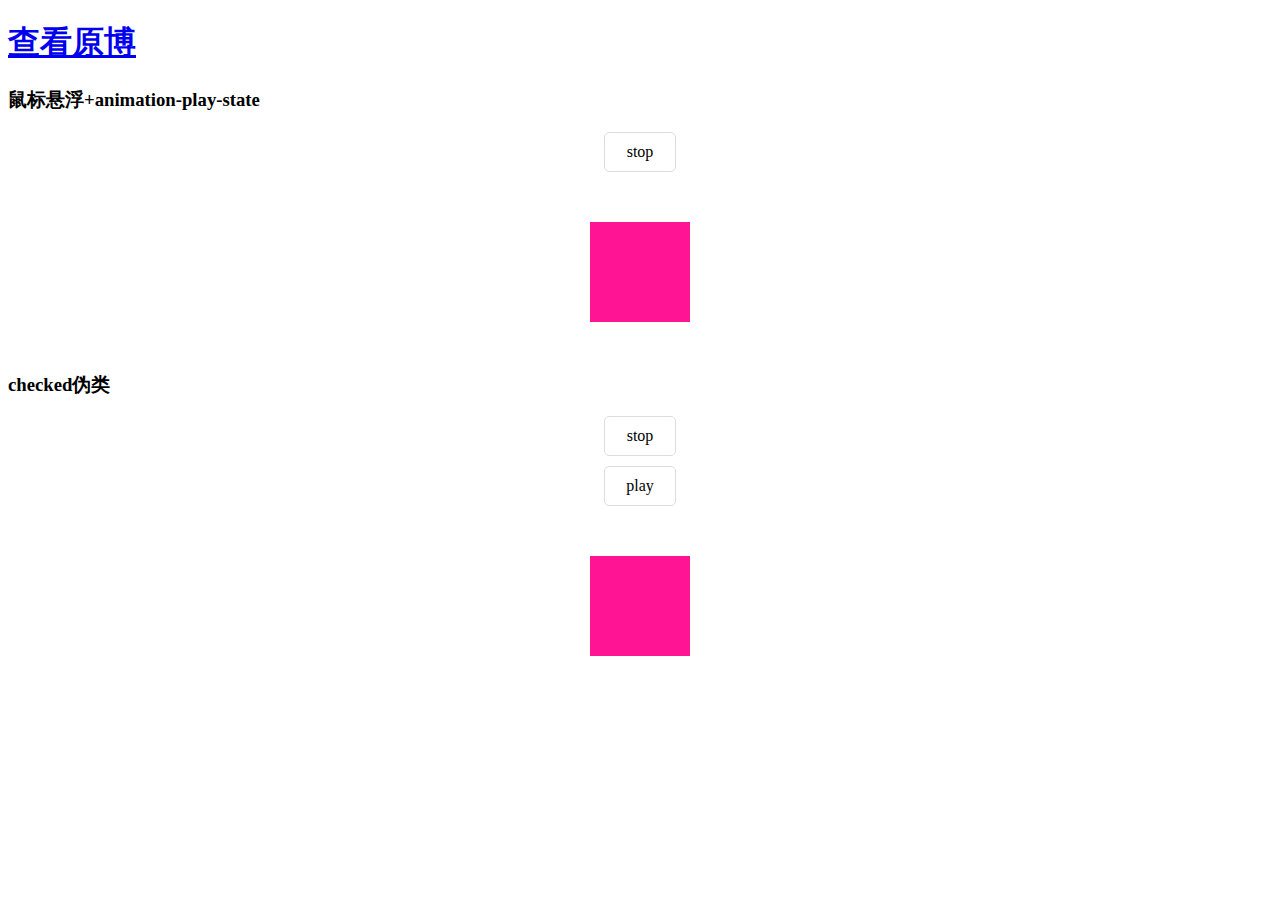
<file: CSS实现动画播放暂停/index.html>
<!DOCTYPE html>
<html lang="en">
  <head>
    <meta charset="UTF-8" />
    <meta http-equiv="X-UA-Compatible" content="IE=edge" />
    <meta name="viewport" content="width=device-width, initial-scale=1.0" />
    <title>斜线</title>
    <link href="./index.css" rel="stylesheet" />
  </head>
  <body>
    <h1>
      <a href="https://github.com/chokcoco/iCSS/issues/12" target="_blank"
        >查看原博</a
      >
    </h1>
    <h3>鼠标悬浮+animation-play-state</h3>
    <div class="btn stop">stop</div>
    <div class="animation"></div>
    <h3>checked伪类</h3>
    <input id="stop" type="radio" name="playAnimation" />
    <input id="play" type="radio" name="playAnimation" />

    <div class="box">
      <label for="stop">
        <div class="btn">stop</div>
      </label>
      <label for="play">
        <div class="btn">play</div>
      </label>
    </div>

    <div class="animation2"></div>
  </body>
</html>
</file>
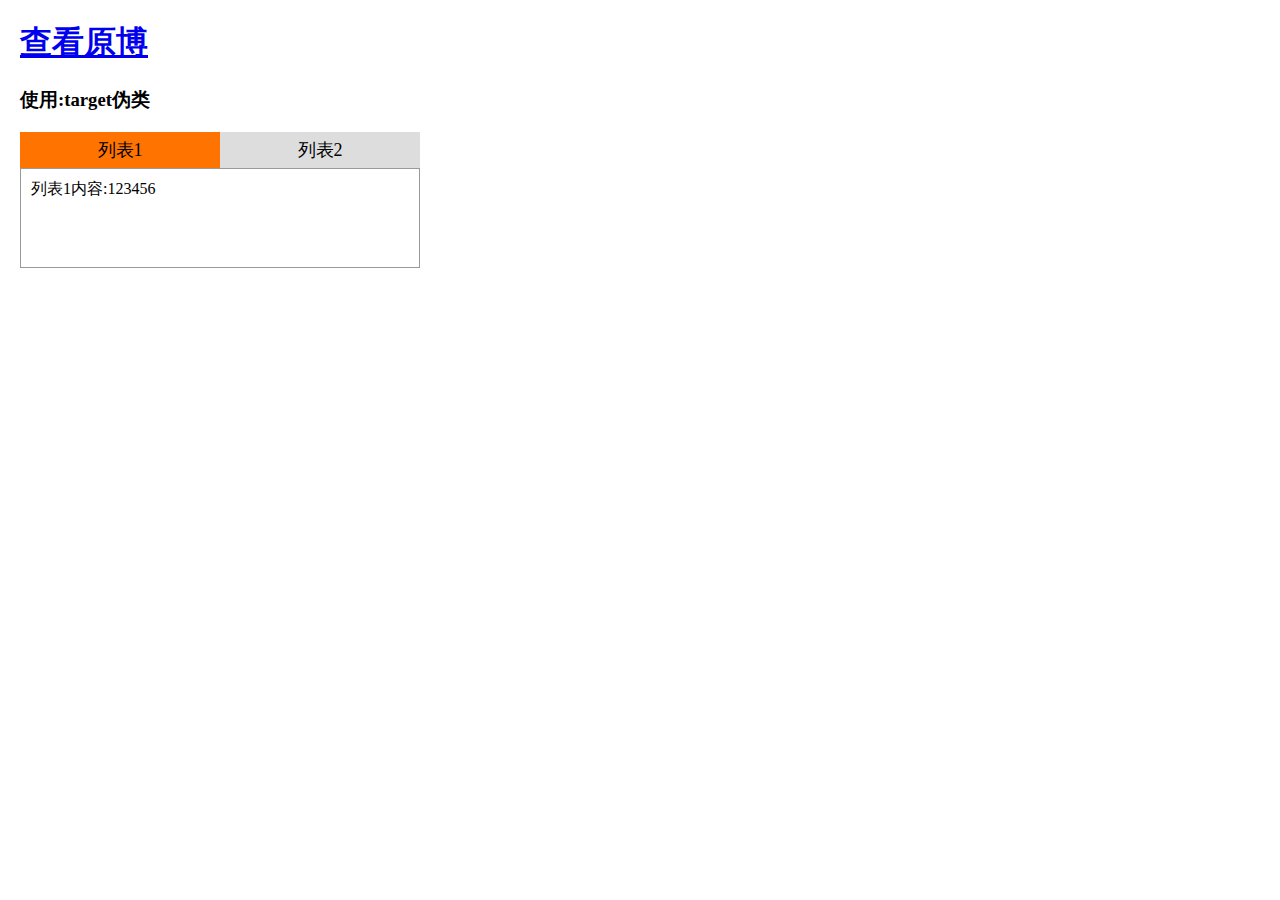
<file: CSS导航栏Tab/index.html>
<!DOCTYPE html>
<html lang="en">
  <head>
    <meta charset="UTF-8" />
    <meta http-equiv="X-UA-Compatible" content="IE=edge" />
    <meta name="viewport" content="width=device-width, initial-scale=1.0" />
    <title>Document</title>
    <link href="./index.css" rel="stylesheet" />
    <style>
      html,
      body,
      div,
      ul {
        margin: 0;
        padding: 0;
        border: 0;
        font-size: 100%;
        font: inherit;
        vertical-align: baseline;
      }
      ul {
        list-style: none;
      }
      h1,h3 {
          margin-left: 20px;
      }
    </style>
  </head>
  <body>
    <h1>
      <a href="https://github.com/chokcoco/iCSS/issues/54" target="_blank"
        >查看原博</a
      >
    </h1>
    <h3>使用:target伪类</h3>
    <div class="container">
      <div id="content1" class="active">列表1内容:123456</div>
      <div id="content2">列表2内容:abcdefgkijkl</div>

      <ul class="nav">
        <li class="active"><a href="#content1">列表1</a></li>
        <li><a href="#content2">列表2</a></li>
      </ul>

      <div class="wrap"></div>
    </div>
    <!-- <div class="container2">
        <input class="nav1" id="li1" type="radio" name="nav">
        <input class="nav2" id="li2" type="radio" name="nav">
        <ul class='nav'>
            <li class='active'><label for="li1">列表1</label></li>
            <li><label for="li2">列表2</label></li>
        </ul>
        <div class="content">
            <div class="content1 default">列表1内容:123456</div>
            <div class="content2">列表2内容:abcdefgkijkl</div>
        </div>
    </div> -->
  </body>
</html>
</file>
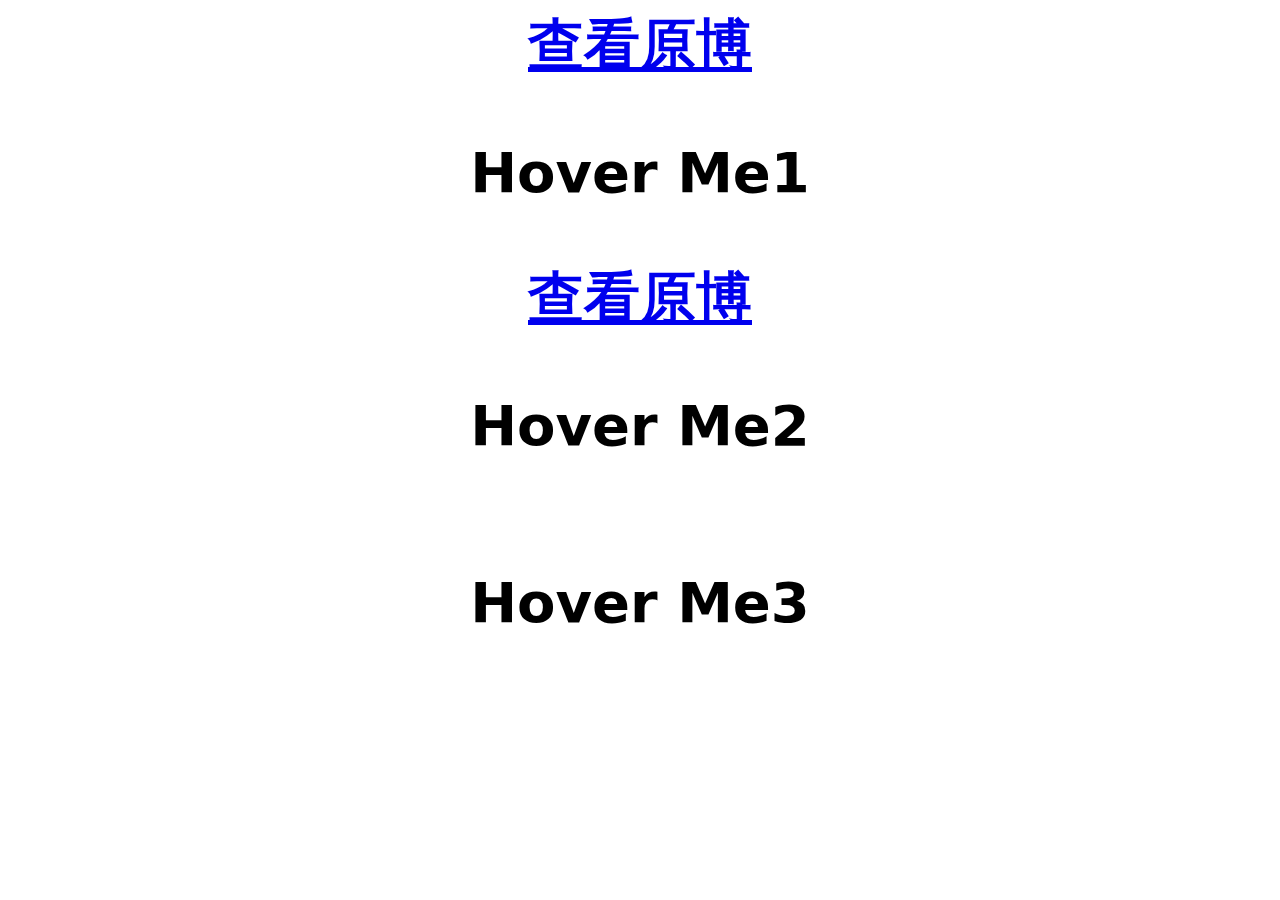
<file: hover-me过渡效果/index.html>
<!DOCTYPE html>
<html lang="en">
  <head>
    <meta charset="UTF-8" />
    <meta http-equiv="X-UA-Compatible" content="IE=edge" />
    <meta name="viewport" content="width=device-width, initial-scale=1.0" />
    <title>Document</title>
    <link rel="stylesheet" href="./index.css" />
  </head>
  <body>
    <a
      href="https://css-tricks.com/adam-argyles-sick-mouse-out-css-hover-effect/"
      target="_blank"
      >查看原博</a
    >
    <p class="hover-1">Hover Me1</p>
    <a
      href="https://css-tricks.com/cool-hover-effects-using-background-properties/"
      target="_blank"
      >查看原博</a
    >
    <p class="hover-2">Hover Me2</p>
    <p class="hover-3">Hover Me3</p>
  </body>
</html>
</file>
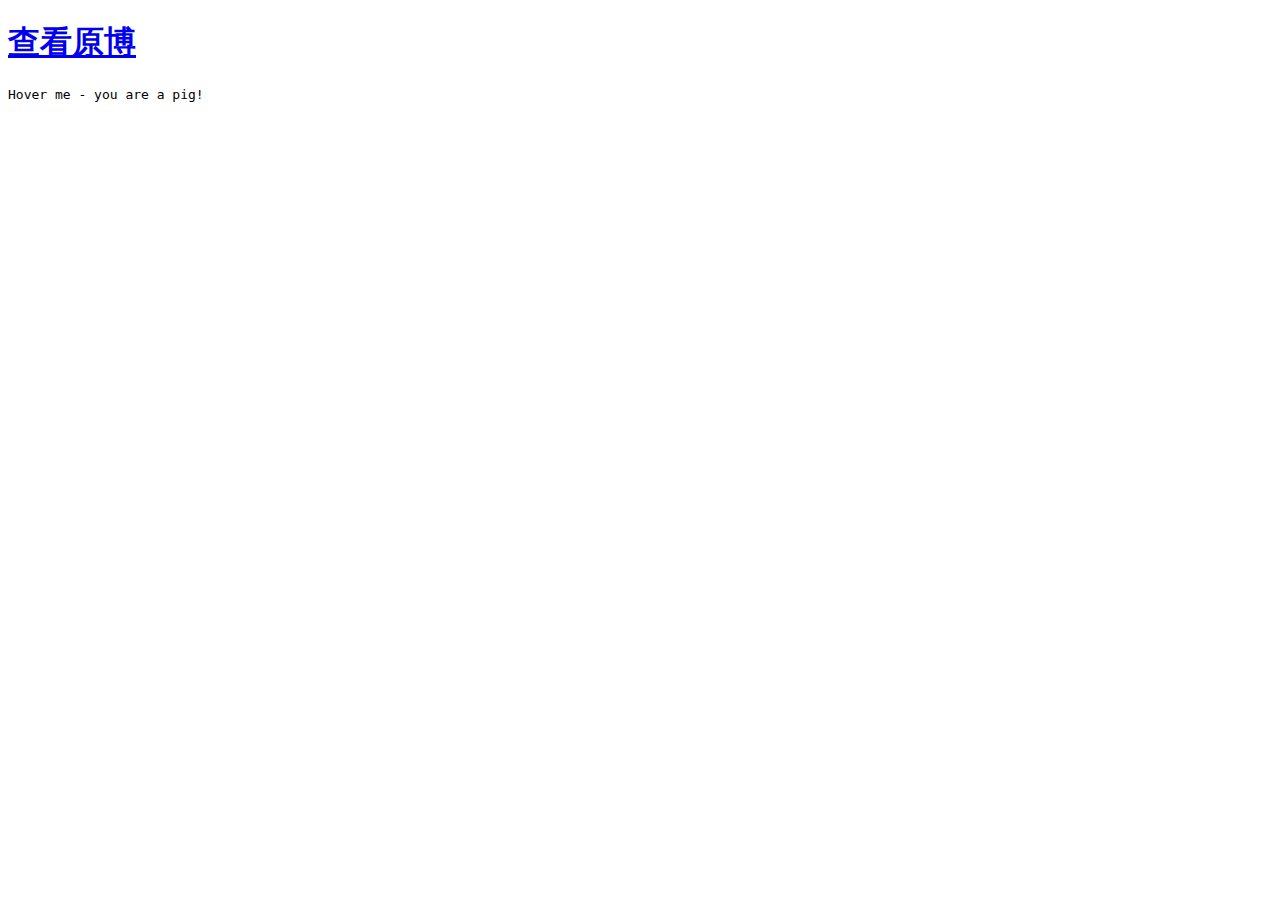
<file: hover触发动画前进/index.html>
<!DOCTYPE html>
<html lang="en">
<head>
    <meta charset="UTF-8">
    <meta http-equiv="X-UA-Compatible" content="IE=edge">
    <meta name="viewport" content="width=device-width, initial-scale=1.0">
    <title>Hover me</title>
    <link href="index.css" rel="stylesheet"/>
</head>
<body>
    <h1>
        <a href="https://mp.weixin.qq.com/s/-OHOJInG5uiQaKIakL7xbA" target="_blank"
          >查看原博</a
        >
      </h1>
    <p>Hover me - you are a pig!</p>
</body>
</html>
</file>
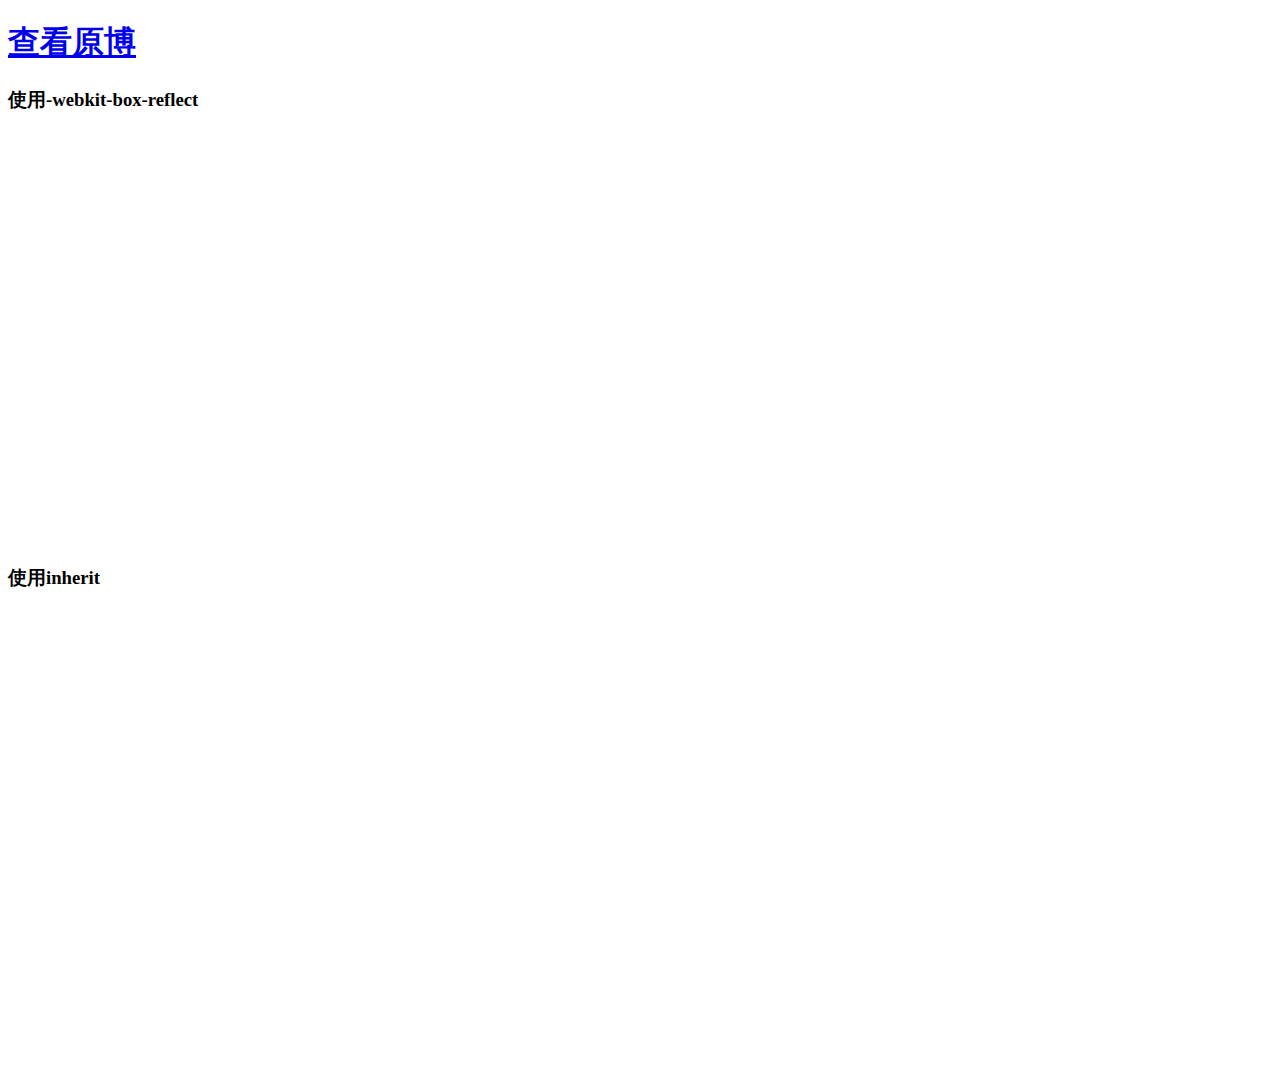
<file: 倒影效果/index.html>
<!DOCTYPE html>
<html lang="en">
  <head>
    <meta charset="UTF-8" />
    <meta http-equiv="X-UA-Compatible" content="IE=edge" />
    <meta name="viewport" content="width=device-width, initial-scale=1.0" />
    <title>Document</title>
    <style>
      div {
        margin: 30px 0 200px;
        width: 160px;
        height: 222px;
        background-image: url("https://images.pokemontcg.io/xy2/12_hires.png");
        background-size: cover;
      }
    </style>
     <link href="./index.css" rel="stylesheet"/>
  </head>
  <body>
    <h1>
      <a href="https://github.com/chokcoco/iCSS/issues/49" target="_blank"
        >查看原博</a
      >
    </h1>
    <h3>使用-webkit-box-reflect</h3>
    <div class="method1"></div>
    <!-- 利用伪元素before和after background-image: inherit; 继承父元素的背景图，再使用 transform 旋转容器达到反射的效果 -->
    <h3>使用inherit</h3>
    <div class="method2"></div>
  </body>
</html>
</file>
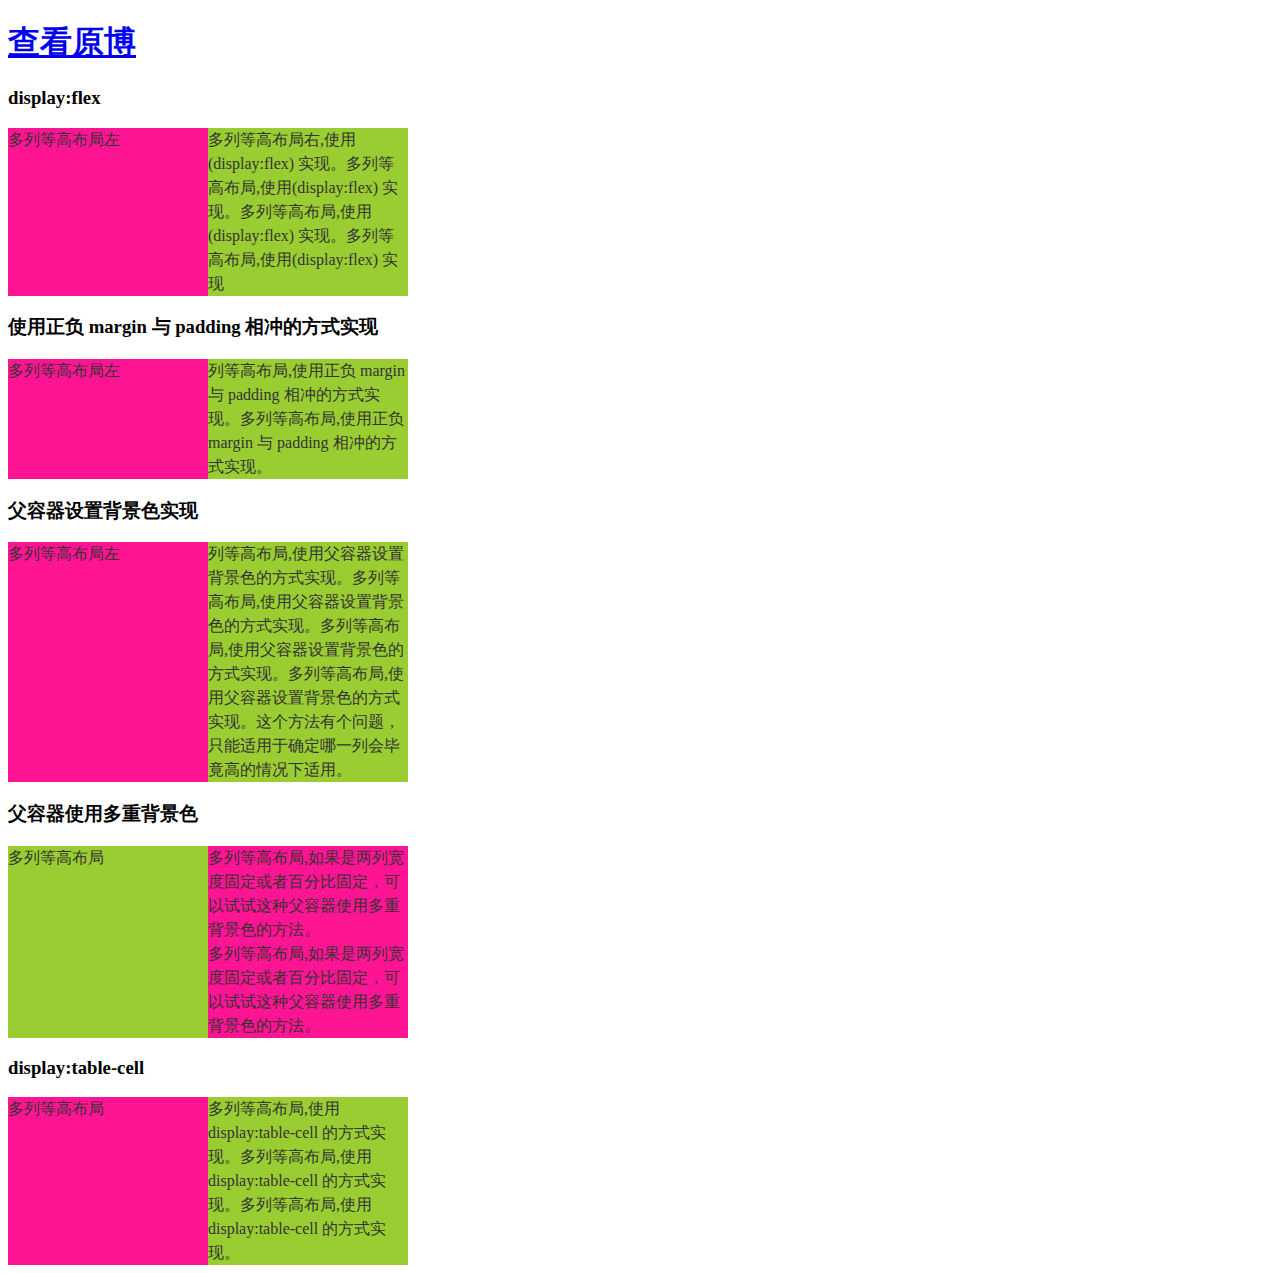
<file: 多列等高布局/index.html>
<!DOCTYPE html>
<html lang="en">
  <head>
    <meta charset="UTF-8" />
    <meta http-equiv="X-UA-Compatible" content="IE=edge" />
    <meta name="viewport" content="width=device-width, initial-scale=1.0" />
    <title>多列等高布局</title>
    <link href="./index.css" rel="stylesheet" />
  </head>
  <body>
    <h1>
      <a href="https://github.com/chokcoco/iCSS/issues/55" target="_blank"
        >查看原博</a
      >
    </h1>
    <h3>display:flex</h3>
    <div id="container">
      <div class="left">多列等高布局左</div>
      <div class="right">
        多列等高布局右,使用(display:flex) 实现。多列等高布局,使用(display:flex)
        实现。多列等高布局,使用(display:flex)
        实现。多列等高布局,使用(display:flex) 实现
      </div>
    </div>
    <h3>使用正负 margin 与 padding 相冲的方式实现</h3>
    <div id="container2">
      <div class="left2">多列等高布局左</div>
      <div class="right2">
        列等高布局,使用正负 margin 与 padding
        相冲的方式实现。多列等高布局,使用正负 margin 与 padding 相冲的方式实现。
      </div>
    </div>
    <h3>父容器设置背景色实现</h3>
    <div id="container3">
      <div class="left3">多列等高布局左</div>
      <div class="right3">
        列等高布局,使用父容器设置背景色的方式实现。多列等高布局,使用父容器设置背景色的方式实现。多列等高布局,使用父容器设置背景色的方式实现。多列等高布局,使用父容器设置背景色的方式实现。这个方法有个问题，只能适用于确定哪一列会毕竟高的情况下适用。
      </div>
    </div>
    <h3>父容器使用多重背景色</h3>
    <div id="container4">
      <div class="left4">多列等高布局</div>
      <div class="right4">
        多列等高布局,如果是两列宽度固定或者百分比固定，可以试试这种父容器使用多重背景色的方法。<br />多列等高布局,如果是两列宽度固定或者百分比固定，可以试试这种父容器使用多重背景色的方法。
      </div>
    </div>
    <h3>display:table-cell</h3>
    <div id="container5">
      <div class="row">
        <div class="left5">多列等高布局</div>
        <div class="right5">
          多列等高布局,使用 display:table-cell 的方式实现。多列等高布局,使用
          display:table-cell 的方式实现。多列等高布局,使用 display:table-cell
          的方式实现。
        </div>
      </div>
    </div>
  </body>
</html>
</file>
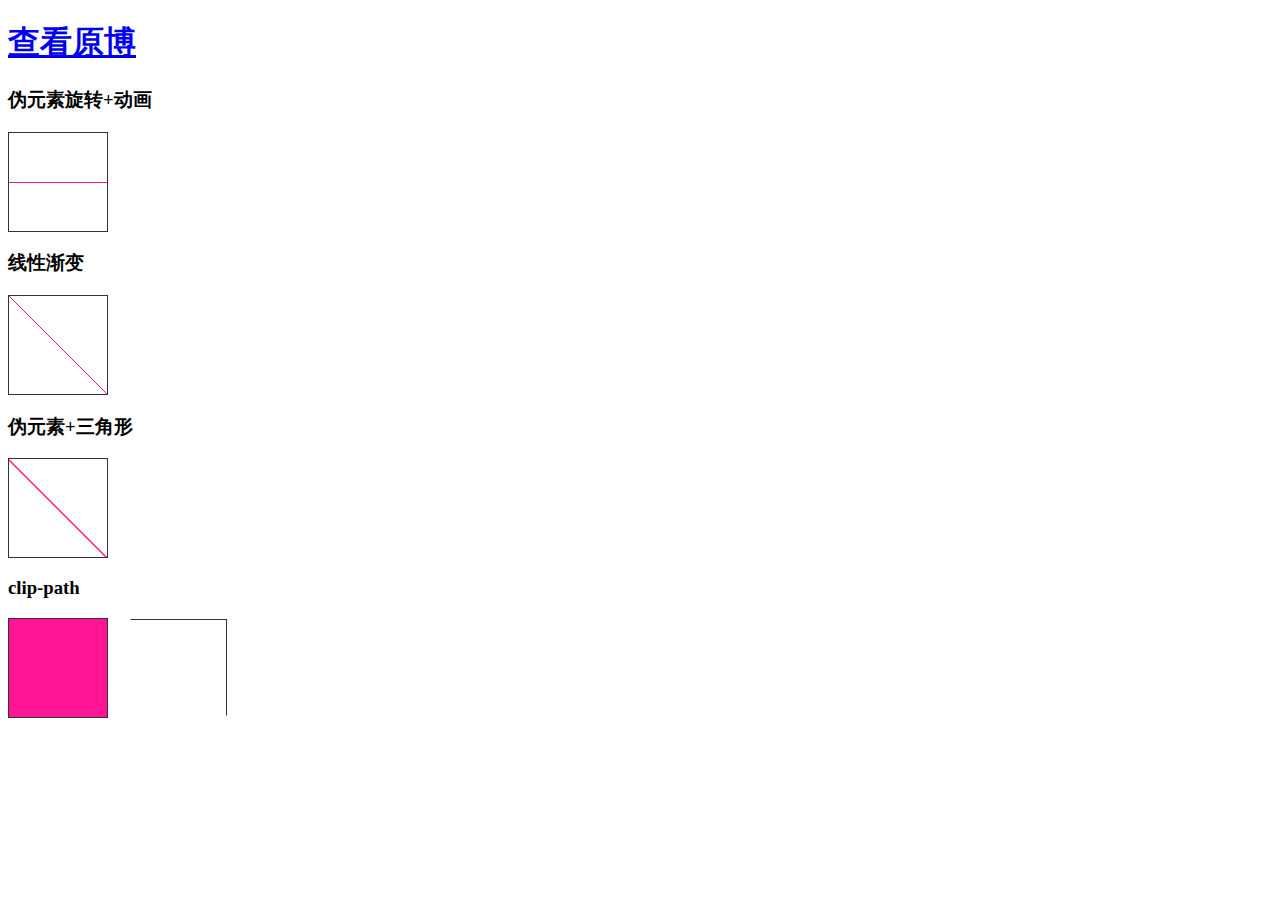
<file: 斜线/index.html>
<!DOCTYPE html>
<html lang="en">
  <head>
    <meta charset="UTF-8" />
    <meta http-equiv="X-UA-Compatible" content="IE=edge" />
    <meta name="viewport" content="width=device-width, initial-scale=1.0" />
    <title>斜线</title>
    <link href="./index.css" rel="stylesheet" />
  </head>
  <body>
    <h1>
      <a href="https://github.com/chokcoco/iCSS/issues/2" target="_blank"
        >查看原博</a
      >
    </h1>
    <h3>伪元素旋转+动画</h3>
    <div class="method"></div>
    <h3>线性渐变</h3>
    <div class="method2"></div>
    <h3>伪元素+三角形</h3>
    <div class="method3"></div>
    <h3>clip-path</h3>
    <div class="method4"></div>
  </body>
</html>
</file>
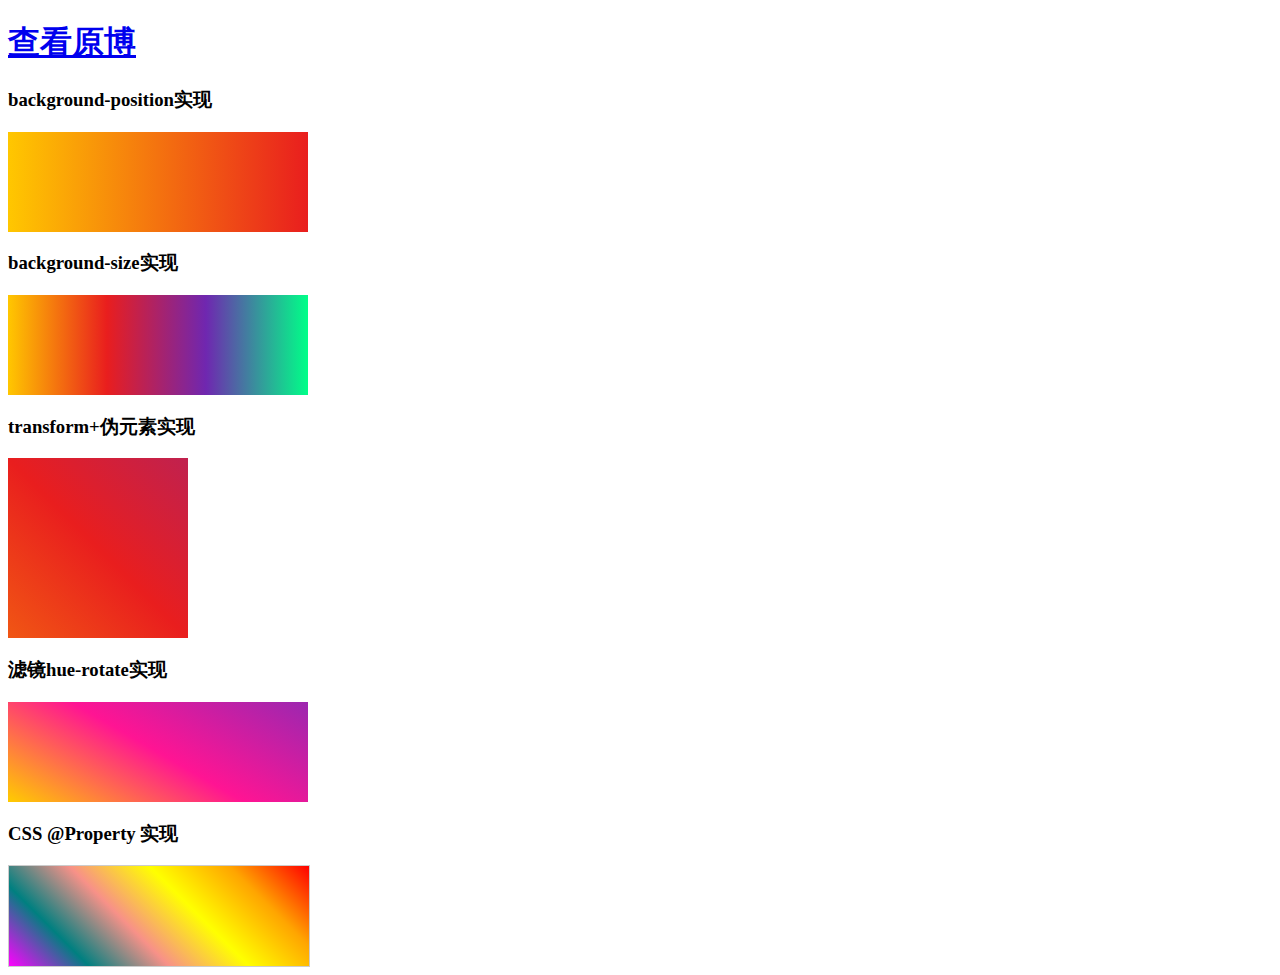
<file: 背景渐变动画/index.html>
<!DOCTYPE html>
<html lang="en">
<head>
    <meta charset="UTF-8">
    <meta http-equiv="X-UA-Compatible" content="IE=edge">
    <meta name="viewport" content="width=device-width, initial-scale=1.0">
    <title>背景渐变动画</title>
    <link href="./index.css" rel="stylesheet" />
</head>
<body>
    <h1>
        <a href="https://github.com/chokcoco/iCSS/issues/10" target="_blank"
          >查看原博</a
        >
      </h1>
      <h3>background-position实现</h3>
      <div class="method1"></div>
      <h3>background-size实现</h3>
      <div class="method2"></div>
      <h3>transform+伪元素实现</h3>
      <div class="method3"></div>
      <h3>滤镜hue-rotate实现</h3>
      <div class="method4"></div>
      <h3> CSS @Property 实现</h3>
      <div class="A"></div>
</body>
</html>
</file>
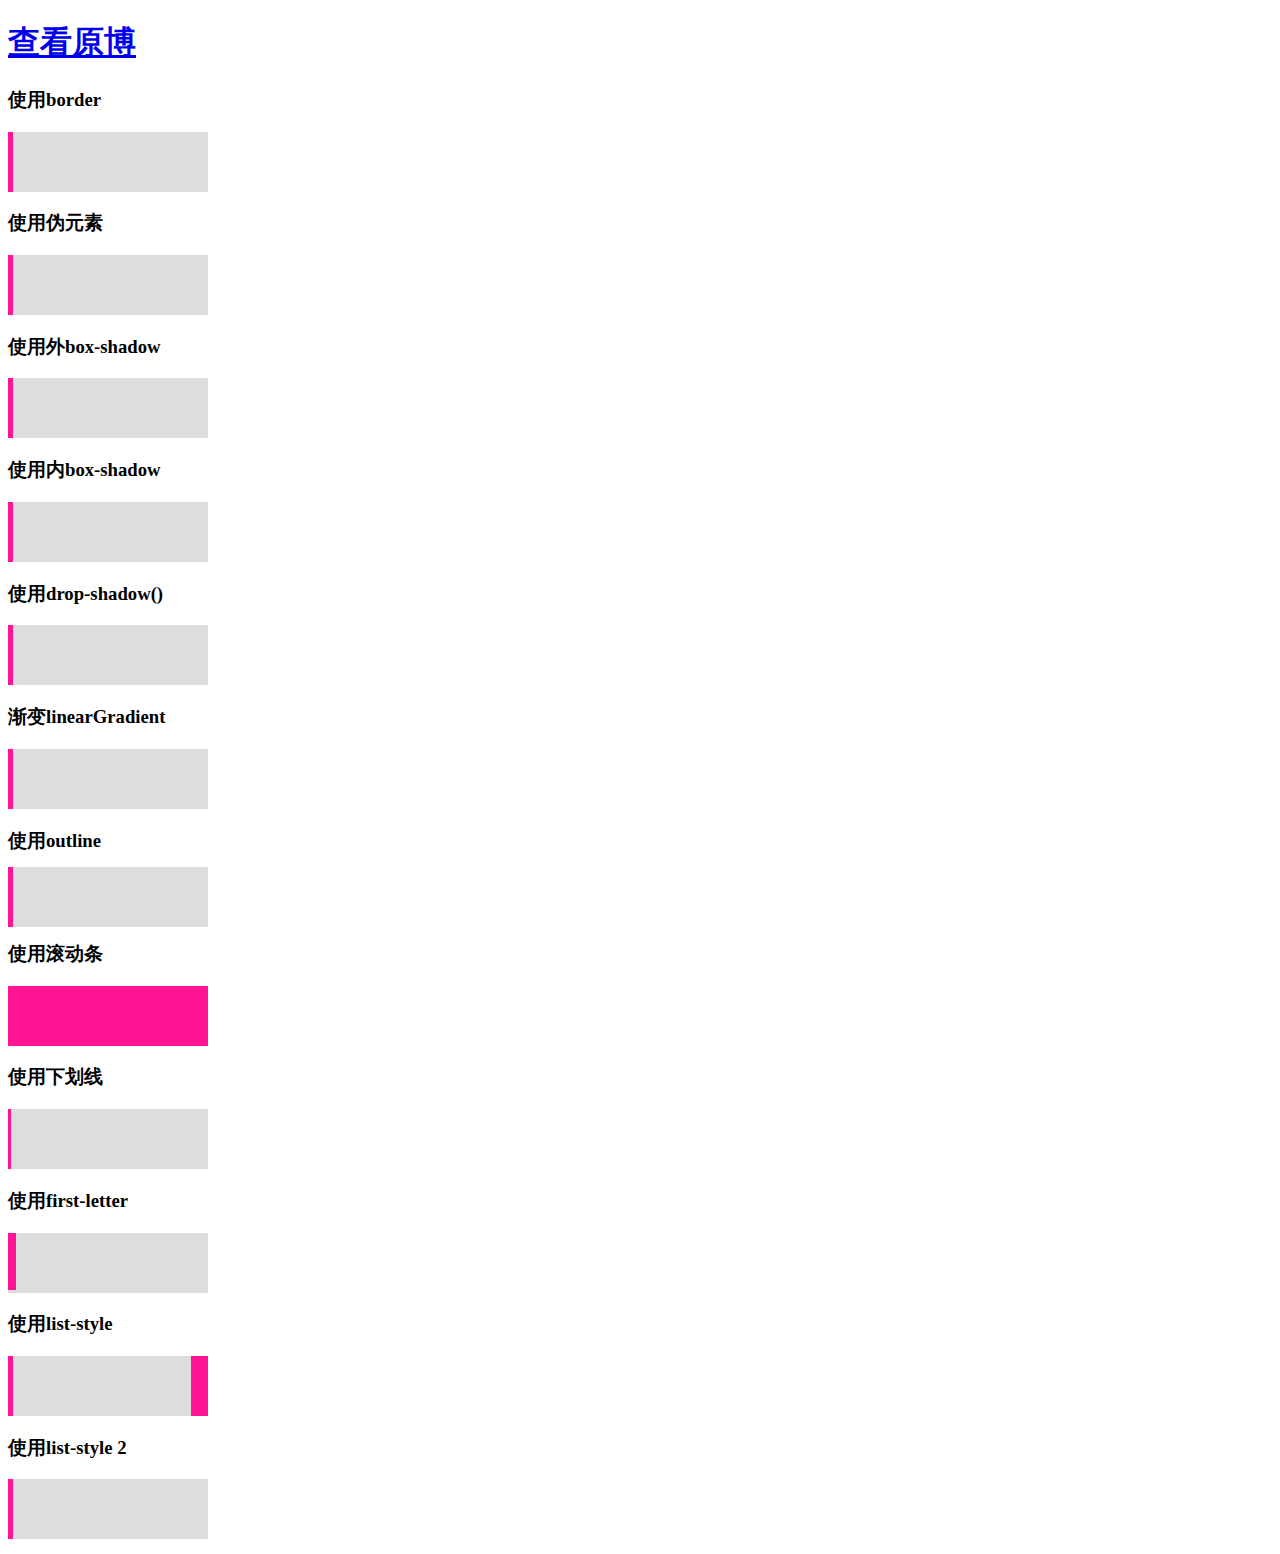
<file: 左边框的多种实现方式/src/index.html>
<!DOCTYPE html>
<html lang="en">
  <head>
    <meta charset="UTF-8" />
    <meta http-equiv="X-UA-Compatible" content="IE=edge" />
    <meta name="viewport" content="width=device-width, initial-scale=1.0" />
    <title>左边框的多种实现方式</title>
    <link href="./index.css" rel="styleSheet" />
    <style>
      div {
        position: relative;
        width: 200px;
        height: 60px;
        background: #ddd;
        margin: 15px 0;
        box-sizing: border-box; /*包含border+padding*/
      }
    </style>
  </head>
  <body>
    <!-- 
        target共有四个值，分别为
            _self:默认值，当前页面
            _blank:通常在新的标签页打开，但用户也可以设置浏览器行为，使其在新窗口打开
            _parent:当前页面的父级浏览上下文——不存在时，等同_self
            _top:顶级浏览上下文，若无祖先浏览上下文，则等效为_self
     -->
    <h1>
      <a href="https://github.com/chokcoco/iCSS/issues/51" target="_blank"
        >查看原博</a
      >
    </h1>
    <h3>使用border</h3>
    <div class="method1"></div>
    <h3>使用伪元素</h3>
    <div class="method2"></div>
    <h3>使用外box-shadow</h3>
    <div class="method3"></div>
    <h3>使用内box-shadow</h3>
    <div class="method4"></div>
    <h3>使用drop-shadow()</h3>
    <div class="method5"></div>
    <h3>渐变linearGradient</h3>
    <div class="method6"></div>
    <!-- 下下之选，比较繁琐 -->
    <h3>使用outline</h3>
    <div class="method7"></div>
    <h3>使用滚动条</h3>
    <div class="method8"></div>
    <h3>使用下划线</h3>
    <div class="method9"></div>
    <h3>使用first-letter</h3>
    <div class="method10">1</div>
    <h3>使用list-style</h3>
    <div class="method11"></div>
    <h3>使用list-style 2</h3>
    <div class="method12"></div>
  </body>
</html>
</file>
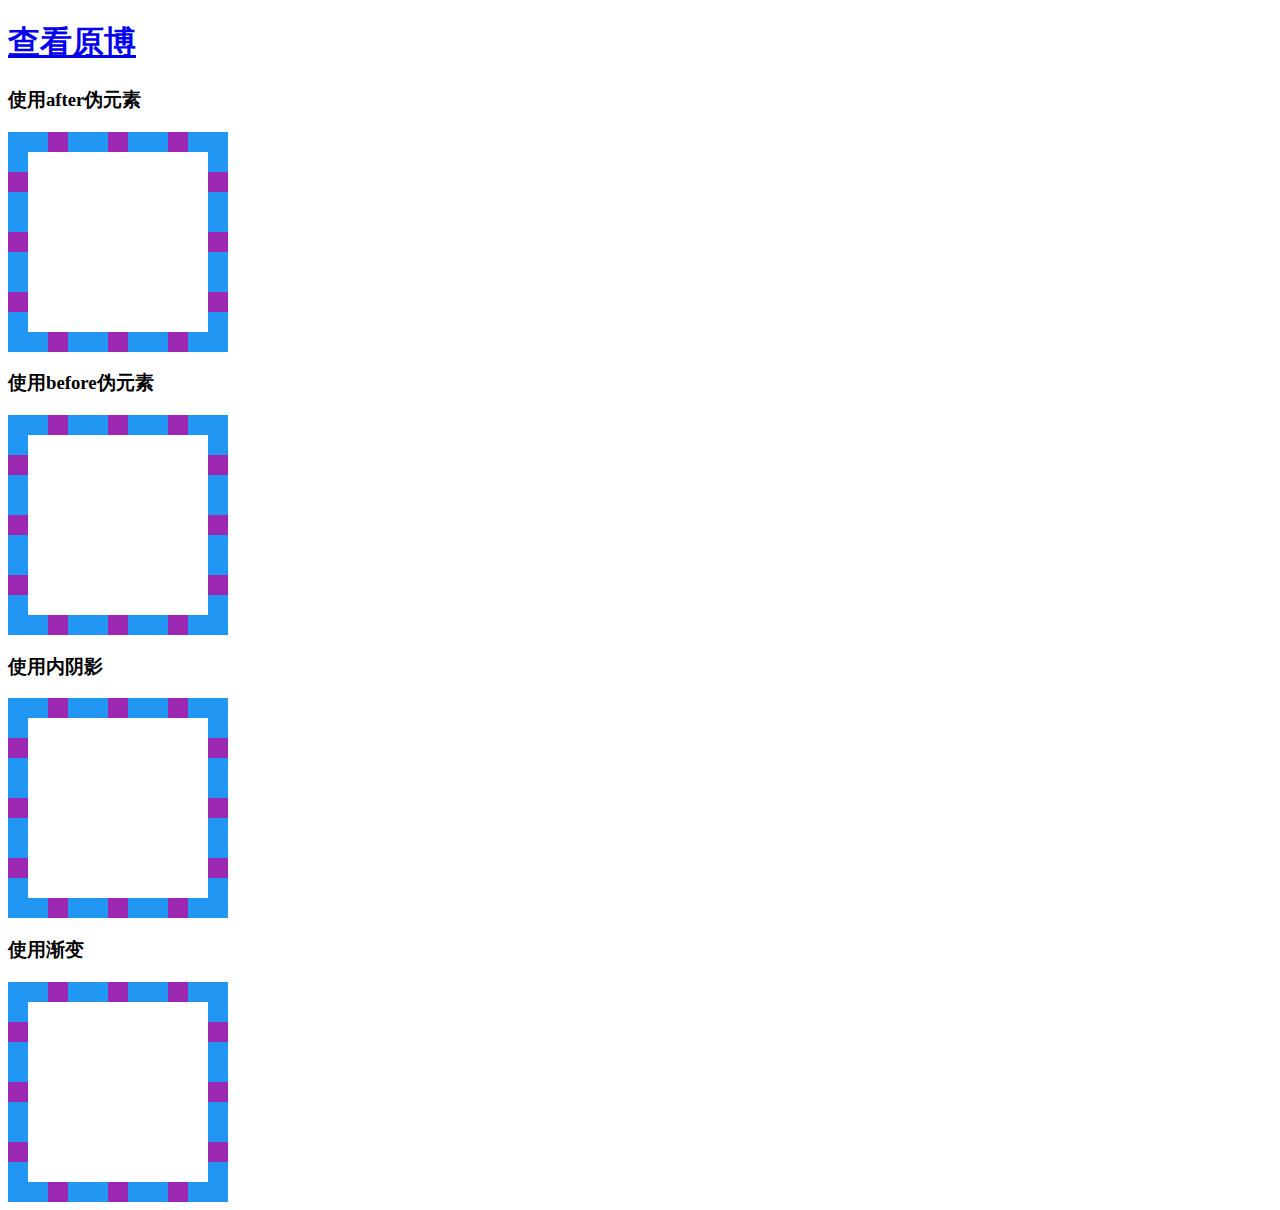
<file: 条纹边框的多种方式/src/index.html>
<!DOCTYPE html>
<html lang="en">
  <head>
    <meta charset="UTF-8" />
    <meta http-equiv="X-UA-Compatible" content="IE=edge" />
    <meta name="viewport" content="width=device-width, initial-scale=1.0" />
    <title>Document</title>
    <style>
      div {
        position: relative;
        width: 180px;
        height: 180px;
        background:#9c27b0;
        border:20px dashed #2196f3;
      }
    </style>
    <link href="./index.css" rel="stylesheet"/>
  </head>
  <body>
    <h1>
      <a href="https://github.com/chokcoco/iCSS/issues/1" target="_blank"
        >查看原博</a
      >
    </h1>
    <!-- 利用::after伪元素色设置中间部分为白色 -->
    <h3>使用after伪元素</h3>
    <div class="method1"></div>
    <!-- 
      设置背景颜色为白色，background-clip为padding-box改变背景绘制区域；
      使用z-index触发元素产生堆叠上下文，让::before伪元素的背景色跌到div背景色之下
    -->
    <h3>使用before伪元素</h3>
    <div class="method2"></div>
    <h3>使用内阴影</h3>
    <div class="method3"></div>
    <h3>使用渐变</h3>
    <div class="method4"></div>
    <!-- <h3>使用drop-shadow()</h3>
    <div class="method5"></div>
    <h3>渐变linearGradient</h3>
    <div class="method6"></div>
    <h3>使用outline</h3>
    <div class="method7"></div>
    <h3>使用滚动条</h3>
    <div class="method8"></div>
    <h3>使用下划线</h3>
    <div class="method9"></div>
    <h3>使用first-letter</h3>
    <div class="method10">1</div>
    <h3>使用list-style</h3>
    <div class="method11"></div>
    <h3>使用list-style 2</h3>
    <div class="method12"></div> -->
  </body>
</html>
</file>
<file: CSS实现动画播放暂停/index.css>
.animation, .animation2 {
  width: 100px;
  height: 100px;
  margin: 50px auto;
  background: deeppink;
  animation: move 2s linear infinite alternate;
}

input {
  display: none;
}

@keyframes move {
  0% {
    transform: translate(-100px, 0);
  }
  100% {
    transform: translate(100px, 0);
  }
}

.btn {
  width: 50px;
  margin: 10px auto;
  text-align: center;
  border: 1px solid #ddd;
  padding: 10px;
  border-radius: 5px;
  cursor: pointer;
}

.btn:hover {
  background: #ddd;
  color: #333;
}

.btn:active {
  background: #aaa;
}

.stop:hover ~ .animation {
  animation-play-state: paused;
}

#stop:checked ~ .animation2 {
  animation-play-state: paused;
}

#play:checked ~ .animation2 {
  animation-play-state: running;
}
</file>
<file: CSS导航栏Tab/index.css>
.container {
  position: relative;
  width: 400px;
  margin-left: 20px;
  margin-bottom: 100px;
}

.nav {
  position: relative;
  overflow: hidden;
}

li {
  width: 200px;
  float: left;
  text-align: center;
  background: #ddd;
}

li a {
  display: block;
  width: 200px;
  line-height: 36px;
  font-size: 18px;
  cursor: pointer;
  text-decoration: none;
  color: #000;
}


#content1,
#content2 {
  position: absolute;
  overflow: hidden;
  top: 36px;
  width: 400px;
  height: 100px;
  border: 1px solid #999;
  box-sizing: border-box;
  padding: 10px;
  /* 默认菜单内容都不显示 */
  display: none;
  /* visibility: hidden; */
  width: 100%;
  background: #fff;
}

/* 点击菜单时显示对应内容 */
#content1:target,
#content2:target {
  display: block;
  /* visibility: visible; */
}
/* 默认选中content1 */
#content1.active {
  display: block;
  /* visibility: visible; */

}

.active ~ .nav li:first-child {
  background: #ff7300;
  color: #fff;
}

#content1:target ~ .nav li {
  background: #ddd;
  color: #000;
}

#content1:target ~ .nav li:first-child {
  background: #ff7300;
  color: #fff;
}

#content2:target ~ .nav li {
  background: #ddd;
  color: #000;
}

/*  改变li元素的背景色和字体颜色 */
#content2:target ~ .nav li:last-child {
  background: #ff7300;
  color: #fff;
}

.wrap {
  position: absolute;
  overflow: hidden;
  top: 36px;
  width: 400px;
  height: 100px;
  border: 1px solid #999;
  box-sizing: border-box;
}

/* 方法二 */
/* 隐藏input标签 */
input {
	display: none;
}

li label {
	display: block;
	width: 200px;
	line-height: 36px;
	font-size: 18px;
	cursor: pointer;
}

.content {
	position: relative;
	overflow: hidden;
	width: 400px;
	height: 100px;
	border: 1px solid #999;
	box-sizing: border-box;
	padding: 10px;
}

.content3,
.content4 {
	display: none;
	width: 100%;
	height: 100%;
}

.nav1:checked ~ .nav li {
	background: #ddd;
	color: #000;
}

.nav1:checked ~ .nav li:first-child {
		background: #ff7300;
		color: #fff;
	}

.nav2:checked ~ .nav li{
	background: #ddd;
	color: #000;
}
.nav2:checked ~ .nav li:last-child {
  background: #ff7300;
  color: #fff;
}

.nav1:checked ~ .content > div {
	display: none;	
}
.nav1:checked ~ .content > div:first-child {
  display: block;
}
.nav2:checked ~ .content > div {
	display: none;
}
.nav2:checked ~ .content > div:last-child {
  display: block;
}

.active2 {
	background: #ff7300;
	color: #fff;
}

.default {
	display: block;
}
</file>
<file: hover-me过渡效果/index.css>
/* 设置基本布局 */
body {
  display: grid;
  font-family: system-ui, sans-serif;
  font-size: 3.5rem;
  font-weight: 800;
  /* 居中 */
  place-items: center;
}

.hover-1 {
  cursor: pointer;
  position: relative;
}

.hover-1::before {
  content: "";
  position: absolute;
  /* top right bottom left简写 */
  inset: 0;
  /* 刚开始隐藏该伪元素 */
  transform: scaleX(0);
  /* 从左边消失,与出现方向相同，设置left则相反 */
  transform-origin: right;
  z-index: -1;
  background-color: cyan;
  /* 为transform属性添加动画 */
  transition: transform 0.5s ease-in-out;
}
.hover-1:hover::before {
  /* 鼠标悬浮时从左显示 */
  transform: scaleX(1);
  transform-origin: left;
}

/* 使用 background-size + transition*/
.hover-2 {
  cursor: pointer;
  background-image: linear-gradient(#1095c1, #1095c1);
  background-size: 0 100%;
  background-repeat: no-repeat;
  transition: .4s;
}

.hover-2:hover {
  background-size: 100% 100%;
}

/* 使用 background-position + transition*/
.hover-3 {
  cursor: pointer;
  /* 优化前 */
  /* --p未定义前，默认0% */
  /* background: linear-gradient(#1095c1 0 0) left / var(--p, 0) no-repeat; */
  background: linear-gradient(#1095c1 0 0) calc(100% - var(--p,0%)) / var(--p, 0%) no-repeat;
  transition: .4s, background-position 0s;
}

/* hover时从左background-size开始增长 */
.hover-3:hover {
  --p: 100%;
  /* 优化前 */
  /* background-position: left; */
}
</file>
<file: hover触发动画前进/index.css>
p {
    position: relative;
    /*等宽字体，每个字符占据的宽度是一样*/
    font-family: monospace; 
    /* hover me - you are a pig!这句话包含空格共26个字符 */
    width: 26ch;
    /* 关键帧typing持续时间3s，animation-timing-function为steps() */
    animation: typing 3s steps(15, end);
    /* 动画开始前的样式为动画运行时的第一帧，动画结束后停在最后一帧 */
    animation-fill-mode: both;
    /* 默认动画为暂停 */
    animation-play-state: paused;
    overflow: hidden;
    white-space: nowrap;
    cursor: pointer;
}
p:hover  {
    /* 鼠标悬浮时启动动画 */
    animation-play-state: running;
}

p::before {
    position: absolute;
    content: "";
    width: 4px;
    top: 0;
    bottom: 0;
    right: 0;
    animation: blink .8s linear infinite;
}
@keyframes blink {
    0%, 50% {
        border-right: 4px solid transparent;
    }
    50%, 100% {
        border-right: 4px solid #000;
    }
}
@keyframes typing {
    /* 从11个字符开始 */
    from {
        width: 11ch;
    }
    /* 以26个字符结束 */
    to {
        width: 26ch;
    }
}
</file>
<file: 倒影效果/index.css>
.method1 {
    -webkit-box-reflect: below 2px linear-gradient(transparent, rgba(0, 0, 0, .5));
}

.method2 {
    position: relative;
}
/* 添加倒影图片 */
.method2::before {
	content: "";
	background-image: inherit;
	position: absolute;
	top: 100%;
	left: 0;
	right: 0;
	bottom: -100%;
	transform: rotateX(180deg);
    background-size: contain;
}
/* 添加渐变白色蒙层 */
.method2:after {
	content: "";
	position: absolute;
	width: 100%;
	height: 100%;
	bottom: -100%;
	background: linear-gradient(0deg, rgba(255, 255, 255, 1)0%, rgba(255, 255, 255, 0.5)100%);
	z-index: 2;
}
</file>
<file: 多列等高布局/index.css>
#container{
	width:400px;
	background-color: #ddd;
	overflow:hidden;
	display:flex;
    /* 默认值， 弹性元素被在侧轴方向被拉伸到与容器相同的高度或宽度。 */
	align-items: stretch; 
}

.left,
.right{
	width:200px;
	font-size: 16px;
	line-height:24px;
	color:#333;
}

.left{
	background-color: deeppink;
}
.right{
	background-color:yellowgreen;
}

#container2{
	width:400px;
	background:#eee;
    /* 隐藏多余的高度 */
	overflow:hidden;
}


.left2, .right2{
	width:200px;
	float:left;
	font-size: 16px;
	line-height:24px;
	color:#333;
	padding-bottom:5000px;
	margin-bottom:-5000px;
}

.left2{
	background-color: deeppink;
}

.right2{
	background-color:yellowgreen;
}

#container3{
	width:400px;
	background-color: deeppink;
	overflow:hidden;
}

.right3, .left3{
	width:200px;
	float:left;
	font-size: 16px;
	line-height:24px;
	color:#333;
}

.right3{
	background-color:yellowgreen;
}

#container4{
	width:400px;
	background-image:
		linear-gradient(90deg, yellowgreen 50%, deeppink 0);
	overflow:hidden;
}

.left4,
.right4{
	width:200px;
	float:left;
	font-size: 16px;
	line-height:24px;
	color:#333;
}

#container5{
	width:400px;
	background:#eee;
	overflow:hidden;
	display:table;
}

.left5,
.right5{
	display:table-cell;
	width:200px;
	font-size: 16px;
	line-height:24px;
	color:#333;
}
.left5{
	background-color: deeppink;
}
.right5{
	background-color:yellowgreen;
}
</file>
<file: 斜线/index.css>
div {
  position: relative;
  width: 100px;
  height: 100px;
  box-sizing: border-box;
  border: 1px solid #333;
  line-height: 120px;
  text-indent: 5px;
}

.method::before {
  content: "";
  position: absolute;
  left: 0;
  top: 0;
  width: 100%;
  height: 50px;
  box-sizing: border-box;
  border-bottom: 1px solid deeppink;
  transform-origin: bottom center;
  animation: slash 5s infinite ease;
}

@keyframes slash {
  0% {
    transform: rotateZ(0deg) scale(1);
  }
  30% {
    transform: rotateZ(45deg) scale(1);
  }
  60% {
    transform: rotateZ(45deg) scale(1.414);
  }
  100% {
    transform: rotateZ(45deg) scale(1.414);
  }
}


.method2{
  position:relative;
  width:100px;
  height:100px;
  box-sizing:border-box;
  border:1px solid #333;  
  line-height:120px;
  text-indent:5px;
  background:
    linear-gradient(45deg, transparent 49.5%, deeppink 49.5%, deeppink 50.5%, transparent 50.5%);
}

.method3::before{
  content:"";
  position:absolute;
  left:0;
  bottom:0;
  width:0;
  height:0;
  border:49px solid transparent;
  border-left:49px solid deeppink;
  border-bottom:49px solid deeppink;
  animation:slash2 6s infinite ease;
}

.method3::after{
  content:"";
  position:absolute;
  left:0;
  bottom:0;
  width:0;
  height:0;
  border:48px solid transparent;
  border-left:48px solid #fff;
  border-bottom:48px solid #fff;
  animation:slash3 6s infinite ease;
}

@keyframes slash2{
  0%{
    transform:translate(-50px);
  }
  30%{
    transform:translate(0px);
  }
  100%{
    transform:translate(0px);
  }
}
@keyframes slash3{
  0%{
    transform:translate(-100px);
  }
  30%{
    transform:translate(-100px);
  }
  60%{
    transform:translate(0px);
  }
  100%{
    transform:translate(0px);
  }
}


.method4 {
  background-color:deeppink;
  line-height:120px;
  text-indent:5px;
}

.method4::before{
  content:"";
  position:absolute;
  left:0px;
  top:0;
  right:0;
  bottom:0;
  -webkit-clip-path: polygon(0 0, 0 100px, 100px 100px, 0 0);
  background:#fff;
  border:1px solid #333;
  transform:translateX(-120px);
  animation:move 5s infinite linear;
}

.method4::after{
  content:"";
  position:absolute;
  left:0;
  top:0;
  right:0;
  bottom:0;
  -webkit-clip-path: polygon(100px 99px, 100px 0, 1px 0, 100px 99px);
  background:#fff;
  border:1px solid #333;
  transform:translateX(120px);
  animation:move 5s infinite linear;
}

@keyframes move{
  40%{
    transform:translateX(0px);
  }
  100%{
    transform:translateX(0px);
  }
}
</file>
<file: 背景渐变动画/index.css>
div {
  position: relative;
  width: 300px;
  height: 100px;
}
.method1 {
  background: linear-gradient(90deg, #ffc700 0%, #e91e1e 50%, #6f27b0 100%);
  background-size: 200% 100%;
  background-position: 0 0;
  animation: bgposition 2s infinite linear alternate;
}

@keyframes bgposition {
  0% {
    background-position: 0 0;
  }
  100% {
    background-position: 100% 0;
  }
}

.method2 {
  background: linear-gradient(
    90deg,
    #ffc700 0%,
    #e91e1e 33%,
    #6f27b0 66%,
    #00ff88 100%
  );
  background-position: 100% 0;
  animation: bgSize 5s infinite ease-in-out alternate;
}

@keyframes bgSize {
  0% {
    background-size: 300% 100%;
  }
  100% {
    background-size: 100% 100%;
  }
}

.method3 {
  position: relative;
  overflow: hidden;
  width: 180px;
  height: 180px;
}
.method3::before {
  content: "";
  position: absolute;
  top: -100%;
  left: -100%;
  bottom: -100%;
  right: -100%;
  background: linear-gradient(45deg, #ffc700 0%, #e91e1e 50%, #6f27b0 100%);
  background-size: 100% 100%;
  animation: bgposition2 8s infinite linear alternate;
  z-index: -1;
}

@keyframes bgposition2 {
  0% {
    transform: translate(30%, 30%);
  }
  25% {
    transform: translate(30%, -30%);
  }
  50% {
    transform: translate(-30%, -30%);
  }
  75% {
    transform: translate(-30%, 30%);
  }
  100% {
    transform: translate(30%, 30%);
  }
}

.method4 {
  background: linear-gradient(30deg, #ffcc00, deeppink, #9c27b0);
  animation: hueRotate 20s infinite alternate;
}

@keyframes hueRotate {
  100% {
    filter: hue-rotate(360deg);
  }
}

@property --colorA {
  syntax: "<color>";
  inherits: false;
  initial-value: fuchsia;
}

@property --colorB {
  syntax: "<color>";
  inherits: false;
  initial-value: teal;
}

@property --colorC {
  syntax: "<color>";
  inherits: false;
  initial-value: #f79188;
}

@property --colorD {
  syntax: "<color>";
  inherits: false;
  initial-value: yellow;
}

@property --colorE {
  syntax: "<color>";
  inherits: false;
  initial-value: orange;
}

@property --colorF {
  syntax: "<color>";
  inherits: false;
  initial-value: red;
}

.A {
  background: linear-gradient(
    45deg,
    var(--colorA),
    var(--colorB),
    var(--colorC),
    var(--colorD),
    var(--colorE),
    var(--colorF)
  );
  transition: --colorA 5000ms, --colorB 5000ms, --colorC 5000ms, --colorD 5000ms,
    --colorE 5000ms, --colorF 5000ms;
  cursor: pointer;
  border: 1px solid #ccc;
}
.A:hover {
  --colorA: red;
  --colorB: orange;
  --colorC: yellow;
  --colorD: green;
  --colorE: teal;
  --colorF: fuchsia;
}

@keyframes change {
  20% {
    --colorA: red;
    --colorC: #a93ee0;
    --colorF: fuchsia;
  }
  40% {
    --colorA: #ff3c41;
    --colorC: #e228a0;
    --colorF: #2e4c96;
  }
  60% {
    --colorA: orange;
    --colorC: green;
    --colorF: teal;
  }
  80% {
    --colorA: #ae63e4;
    --colorC: #0ebeff;
    --colorF: #efc371;
  }
}
</file>
<file: 左边框的多种实现方式/src/index.css>
/* 常规解法，设置边框 */
.method1 {
  border-left: 5px solid deeppink;
}

/* 通过伪类添加 */
div.method2::after {
  content: "";
  width: 5px;
  height: 60px;
  position: absolute;
  top: 0;
  left: 0;
  background: deeppink;
}

.method3 {
  box-shadow: -5px 0 0 deeppink;
  width: 195px;
  margin-left: 5px;
}

.method4 {
  box-shadow: inset 5px 0 0 deeppink;
}

.method5 {
  filter: drop-shadow(-5px 0 0 deeppink);
  width: 195px;
  margin-left: 5px;
}

.method6 {
  /* 渐变线的起点位置90deg等同于to right */
  background-image: linear-gradient(
    90deg,
    deeppink 0px,
    deeppink 5px,
    transparent 5px
  );
}

/* 使用outline */
.method7 {
  outline: 5px solid deeppink;
  width: 190px;
  margin-left: 5px;
  height: 50px;
}
.method7::after {
  position: absolute;
  content: "";
  top: -5px;
  bottom: -5px;
  right: -5px;
  left: 0px;
  background: #ddd;
}

/* 使用滚动条，清奇的思路，赞一个！ 
** 根据MDN的说明，该伪元素仍属于草案
*/
.method8::-webkit-scrollbar {
  width: 195px;
  background-color: #ddd;
}
.method8 {
  width: 200px;
  background: deeppink;
  overflow-y: scroll;
}

/* 使用:before伪元素色条的宽度似乎不足 */
.method9 {
  overflow: hidden;
}
.method9::before {
  position: absolute;
  content: "____";
  font-size: 40px;
  bottom: 0;
  text-decoration: underline;
  color: deeppink;
  line-height: 60px;
  transform: rotate(90deg);
  right: 142px;
}

/* 使用first-letter伪元素 */
.method10 {
  position: relative;
  overflow: hidden;
}

.method10::first-letter {
  background: deeppink;
  color: transparent;
  width: 5px;
  position: absolute;
  left: 0;
  top: 0;
  padding: 40px 0px;
}

.method11 {
	position: relative;
	display: list-item;
	list-style: square inside;
	padding-left: 5px;
	line-height: 0;
	font-size: 600px;
	overflow: hidden;
	background: deeppink;
	color: #ddd;
}
.method11::before {
    content: "";
    position: absolute;
    top: 0;
    bottom: 0;
    left: 0;
    right: 0;
    color: #000;
    font-size: 16px;
    line-height: 60px;
    z-index: 1;
}

.method12{
  display: list-item;
  list-style: square inside;
  width: 200px;
  height: 60px;
  padding-left: 5px;
  line-height: 0;
  font-size: 9999%;
  overflow: hidden;
  background: deeppink;
  color: #ddd;
}
</file>
<file: 条纹边框的多种方式/src/index.css>
.method1::after {
  content: "";
  position: absolute;
  top: 0;
  left: 0;
  bottom: 0;
  right: 0;
  background: #fff;
}

.method2 {
  background: #fff;
  background-clip: padding-box;
  border: 20px dashed #2196f3;
}

.method2::before {
  content: "";
  position: absolute;
  top: -20px;
  left: -20px;
  bottom: -20px;
  right: -20px;
  background: #9c27b0;
  z-index: -1;
}

.method3 {
  box-shadow: inset 200px 10px #fff;
}

.method4 {
  background-repeat: no-repeat;
  background-image: linear-gradient(0deg, #fff, #fff);
}
</file>
